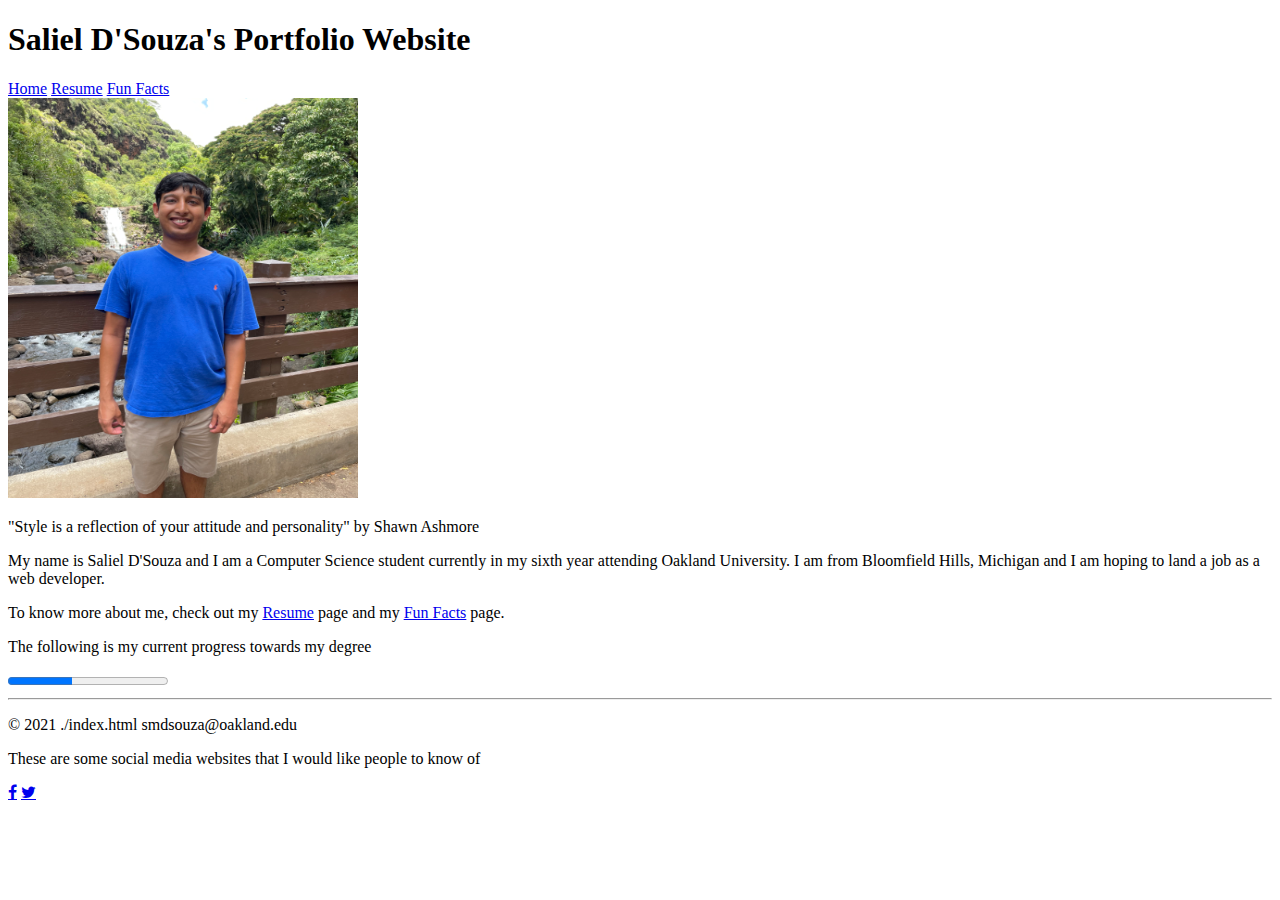
<file: index.html>
<!DOCTYPE html>
<html lang="en">
<head>
    <title>HW2 Assignment</title>
    <link rel="shortcut icon" href="./img/OU_Logo.png" type="image/x-icon">
    <link rel="stylesheet" 
    href="https://cdnjs.cloudflare.com/ajax/libs/font-awesome/4.7.0/css/font-awesome.min.css">
</head>
<body>
    <header>
        <h1>Saliel D'Souza's Portfolio Website</h1>
        <nav id="nav_bar">
            <span><a href="./index.html">Home</a></span>
            <span><a href="./html/my_resume.html">Resume</a></span>
            <span><a href="./html/my_fun_facts.html">Fun Facts</a></span>
        </nav>
        <img src="./img/my_image.jpeg" width="350" height="400" alt="Saliel">
    </header>
    <section>
        <p>"Style is a reflection of your attitude and personality" by Shawn Ashmore</p>
        <p>My name is Saliel D'Souza and I am a Computer Science student currently in my sixth 
            year attending Oakland University. I am from Bloomfield Hills, Michigan and I am
            hoping to land a job as a web developer.
        </p>
        <p>To know more about me, check out my <a href="./html/my_resume.html">Resume</a>
            page and my <a href="./html/my_fun_facts.html">Fun Facts</a> page.
        </p>
    </section>
    <p>The following is my current progress towards my degree</p>
    <progress id="my_progress" value="40" max="100"></progress>
    <hr>
    <footer>
        <p>&copy; 2021 ./index.html smdsouza@oakland.edu</p>
        <p>These are some social media websites that I would like people to know of</p>
        <a href="#" class="fa fa-facebook"></a>
        <a href="#" class="fa fa-twitter"></a>
    </footer>
</body>
</html>
</file>
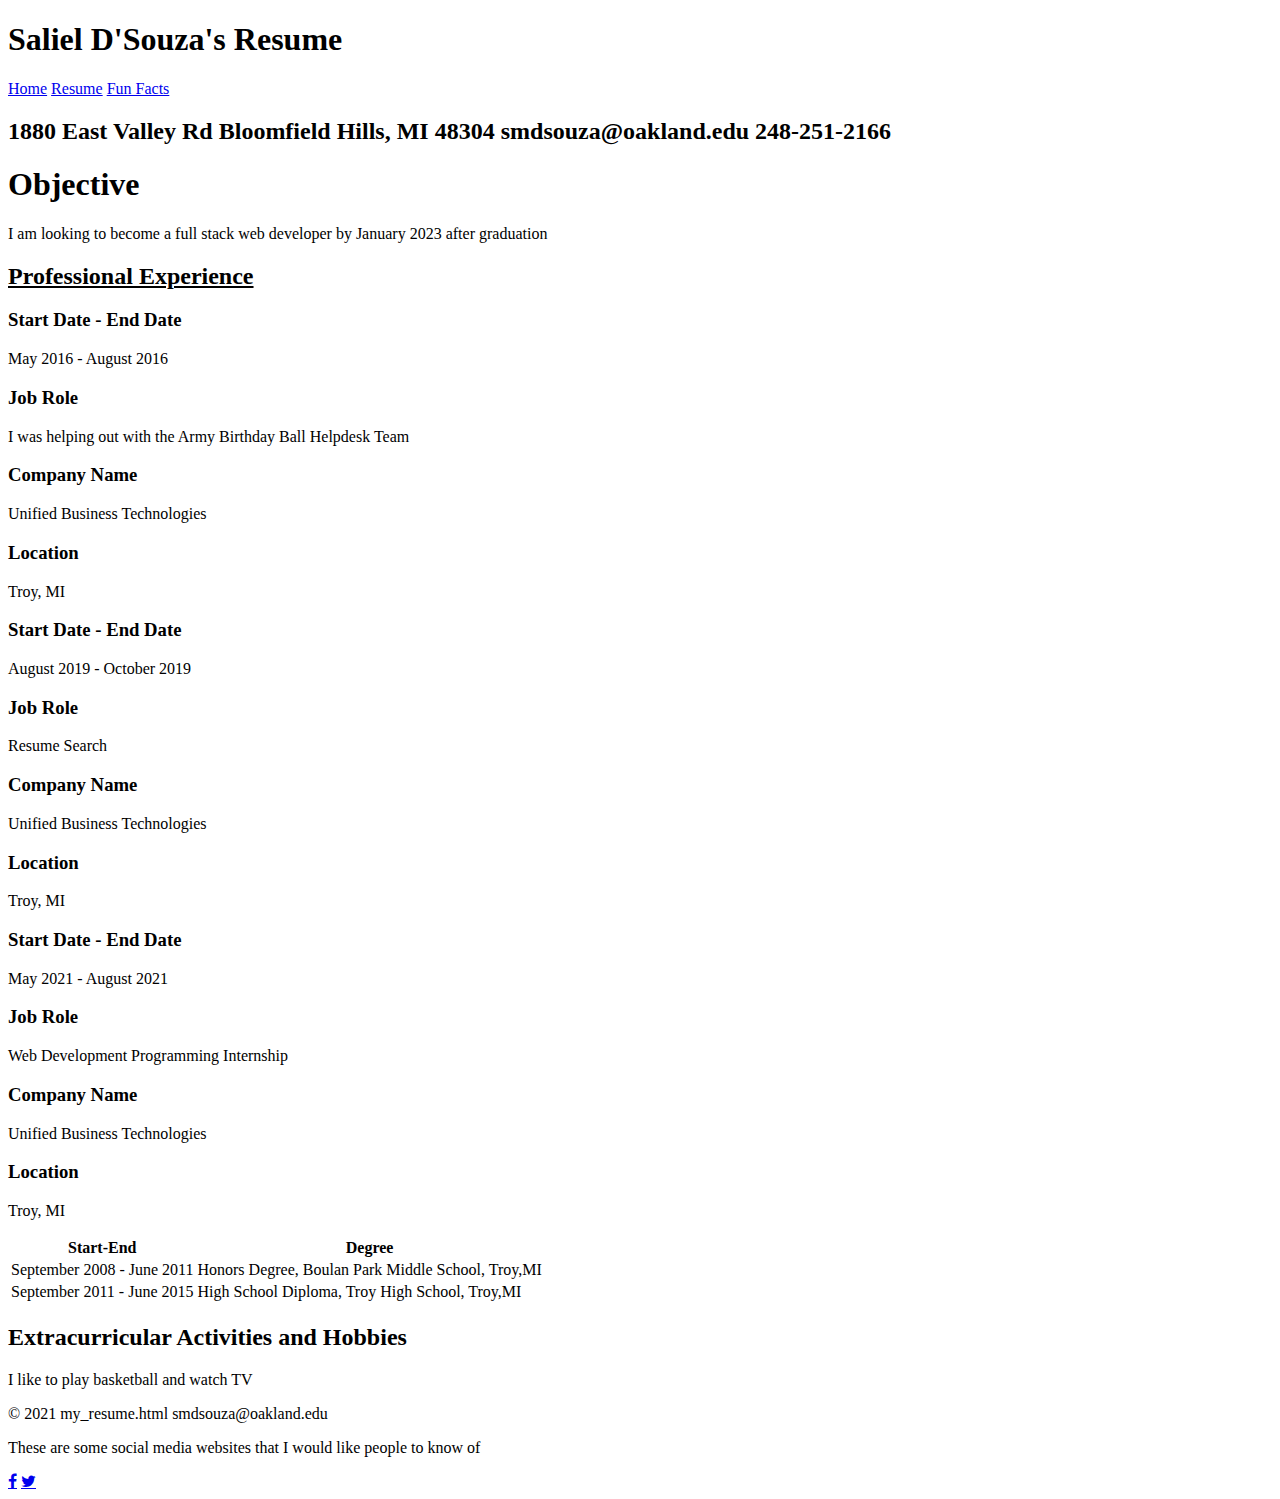
<file: html/my_resume.html>
<!DOCTYPE html>
<html lang="en">
<head>
    <title>HW2 Assignment</title>
    <link rel="shortcut icon" href="../img/OU_Logo.png" type="image/png">
    <link rel="stylesheet" 
    href="https://cdnjs.cloudflare.com/ajax/libs/font-awesome/4.7.0/css/font-awesome.min.css">
</head>
<body>
    <header>
        <h1>Saliel D'Souza's Resume</h1>
        <nav id="nav_bar">
            <span><a href="../index.html">Home</a></span>
            <span><a href="my_resume.html">Resume</a></span>
            <span><a href="my_fun_facts.html">Fun Facts</a></span>
        </nav>
    </header>
    <h2>1880 East Valley Rd Bloomfield Hills, MI 48304 smdsouza@oakland.edu 248-251-2166</h2>
    <section>
        <h1>Objective</h1>
        <p>I am looking to become a full stack web developer by January 2023 after graduation</p>
    </section>
        <h2><u>Professional Experience</u></h2>
    <!-- Experience 1 - Subsection 1 -->
    <section>
        <h3>Start Date - End Date</h3>
        <p>May 2016 - August 2016</p>
        <h3>Job Role</h3>
        <p>I was helping out with the Army Birthday Ball Helpdesk Team</p>
        <h3>Company Name</h3>
        <p>Unified Business Technologies</p>
        <h3>Location</h3>
        <p>Troy, MI</p>
        </section>
    <!-- Experience 2 - Subsection 2 -->
    <section>
        <h3>Start Date - End Date</h3>
        <p>August 2019 - October 2019</p>
        <h3>Job Role</h3>
        <p>Resume Search</p>
        <h3>Company Name</h3>
        <p>Unified Business Technologies</p>
        <h3>Location</h3>
        <p>Troy, MI</p>
        </section>
    <!-- Experience 3 - Subsection 3-->
    <section>
        <h3>Start Date - End Date</h3>
        <p>May 2021 - August 2021</p>
        <h3>Job Role</h3>
        <p>Web Development Programming Internship</p>
        <h3>Company Name</h3>
        <p>Unified Business Technologies</p>
        <h3>Location</h3>
        <p>Troy, MI</p>
        </section>
    <table>
        <tr>
            <th>Start-End</td>
            <th>Degree</th>
        </tr>
        <tr>
            <td>September 2008 - June 2011</td>
            <td>Honors Degree, Boulan Park Middle School, Troy,MI</td>
        </tr>
        <tr>
            <td>September 2011 - June 2015</td>
            <td>High School Diploma, Troy High School, Troy,MI</td>
        </tr>
    </table>
    <h2>Extracurricular Activities and Hobbies</h2>
    <p>I like to play basketball and watch TV</p>
    <footer>
        <p>&copy; 2021 my_resume.html smdsouza@oakland.edu</p>
        <p>These are some social media websites that I would like people to know of</p>
        <a href="#" class="fa fa-facebook"></a>
        <a href="#" class="fa fa-twitter"></a>
    </footer>
</body>
</html>
</file>
